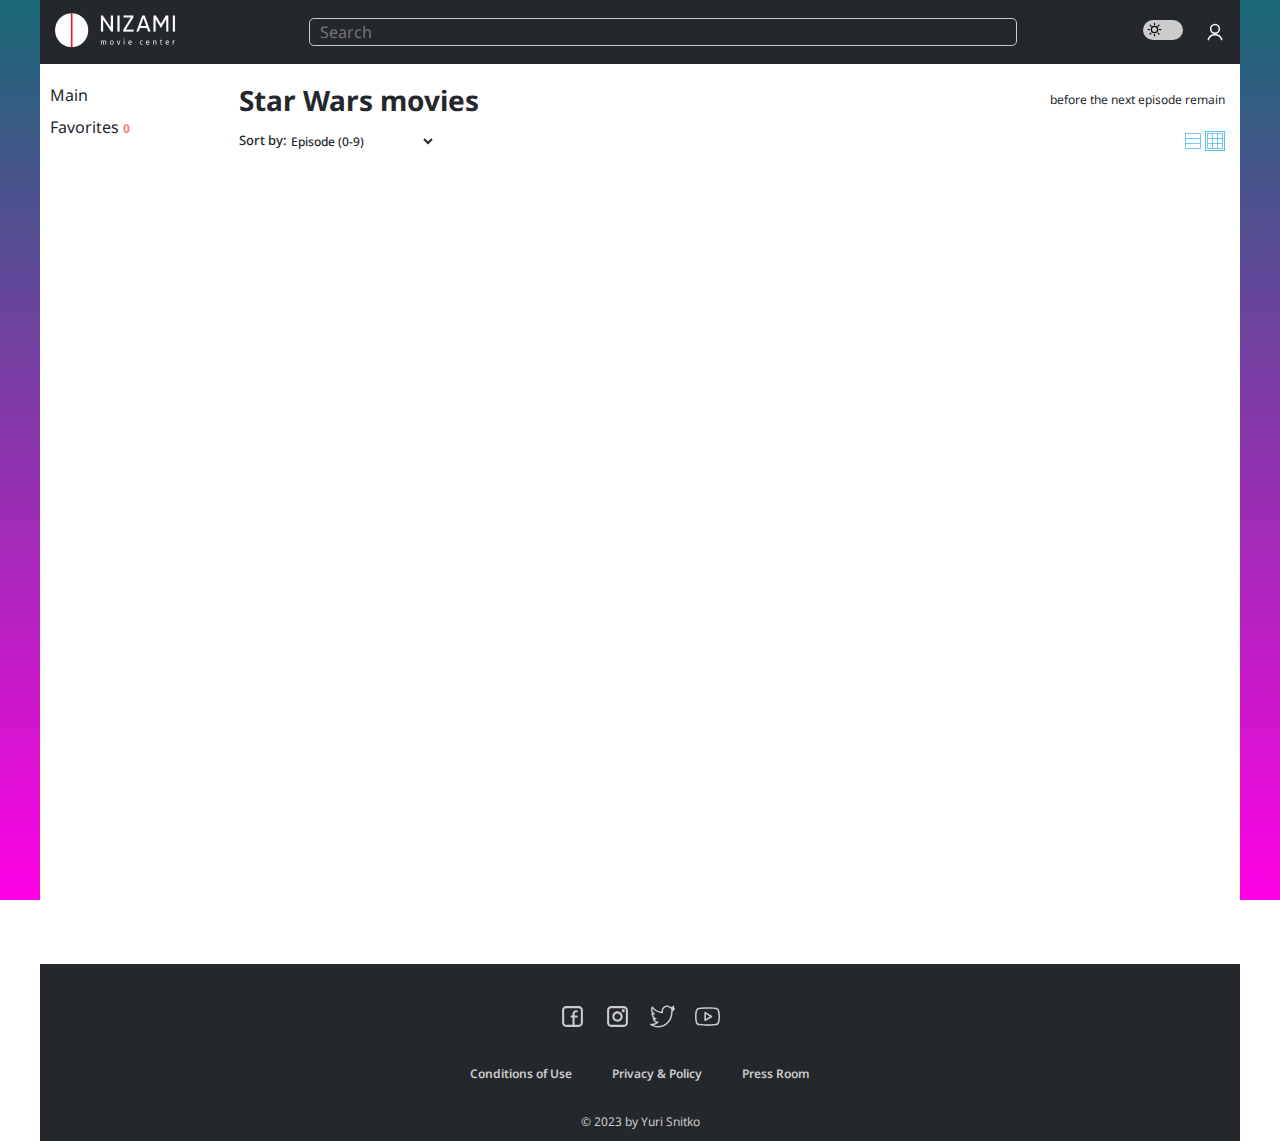
<file: index.html>
<!DOCTYPE html>
<html lang="en">
  <head>
    <meta charset="UTF-8" />
    <meta http-equiv="X-UA-Compatible" content="IE=edge" />
    <meta name="viewport" content="width=device-width, initial-scale=1.0" />
    <link meta name="color-scheme" content="dark">
    <title>Movie app</title>
    <link rel="preconnect" href="https://fonts.googleapis.com" />
    <link rel="preconnect" href="https://fonts.gstatic.com" crossorigin />
    <link
      href="https://fonts.googleapis.com/css2?family=Noto+Sans:wght@400;700&display=swap"
      rel="stylesheet"
    />
    <link
      rel="shortcut icon"
      href="./img/mando-favicon.svg"
      type="image/x-icon"
    />
    <link rel="stylesheet" href="./style/style.css" />
  </head>
  <body>
    <div class="container">
      <header>
        <div class="header-container">
          <div class="header-content">
            <a href="./index.html" class="header-logo">
              <img src="./img/logo.png" alt="" />
            </a>
            <form action="" class="search-form" onsubmit="searchItems(event)">
              <input type="search" id="search-input" placeholder="Search" />
            </form>
            <div class="header-elements">
              <div class="color-scheme-toggle">
                <label class="switch">
                  <input
                    type="checkbox"
                    id="checkbox"
                    onchange="toggleTheme()"
                  />
                  <span class="slider round"></span>
                </label>
              </div>
              <button
                type="button"
                class="authorization"
                onclick="openDialog()"
              ></button>
            </div>
          </div>
        </div>
      </header>
      <main class="main-container">
        <div class="menu-section">
          <ul class="main-navigation" onclick="onNavigationClick(event)">
            <li>
              <a href="./index.html">Main</a>
            </li>
            <li>
              <span class="favorites-category">
                Favorites <span class="favorites-items"></span
              ></span>
              <ul class="favorites"></ul>
            </li>
          </ul>
        </div>
        <div class="movies-container">
          <div class="movies-container-header">
            <h3>Star Wars movies</h3>
            <div class="release-block">
              <img class="flashing-dot" src="./img/dot.svg" alt="" />
              <p class="release-time"></p>
            </div>
          </div>
          <div class="action-on-movies">
            <div class="action-sorting">
              <span>Sort by:</span>
              <select name="sort" id="sorting" onchange="OnSortingItems()">
                <option value="1">Episode (0-9)</option>
                <option value="2">Episode (9-0)</option>
                <option value="5">Release date (Oldest)</option>
                <option value="6">Release date (Newest)</option>
              </select>
            </div>
            <div class="action-toggle-layout">
              <label class="layout row">
                <input
                  type="radio"
                  class="layouts"
                  name="changeLayout"
                  onchange="OnChangeLayout()"
                />
                <span class="checkmark"></span>
              </label>
              <label class="layout tile">
                <input
                  type="radio"
                  class="layouts"
                  name="changeLayout"
                  onchange="OnChangeLayout()"
                  checked
                />
                <span class="checkmark"></span>
              </label>
            </div>
          </div>
          <div class="movie-items"></div>
        </div>
      </main>
      <footer>
        <ul class="social-links">
          <li>
            <a href="https://ru-ru.facebook.com/" target="_blank"
              ><img src="./img/facebook.svg" alt="facebook"
            /></a>
          </li>
          <li>
            <a href="https://www.instagram.com/" target="_blank"
              ><img src="./img/instagram.svg" alt="instagram"
            /></a>
          </li>
          <li>
            <a href="https://twitter.com" target="_blank"
              ><img src="./img/twitter.svg" alt="twitter"
            /></a>
          </li>
          <li>
            <a href="https://www.youtube.com/" target="_blank"
              ><img src="./img/youtube.svg" alt="youtube"
            /></a>
          </li>
        </ul>
        <div class="conditions-links">
          <a href="">Conditions of Use</a>
          <a href="">Privacy &AMP; Policy</a>
          <a href="">Press Room</a>
        </div>
        <p class="copyright">&COPY; 2023 by Yuri Snitko</p>
      </footer>
      <script src="./script/data.js"></script>
      <script src="./script/utilites.js"></script>
      <script src="./script/script.js"></script>
      <script src="./script/favorites.js"></script>
      <script src="./script/movies_page.js"></script>
    </div>
  </body>
</html>
</file>
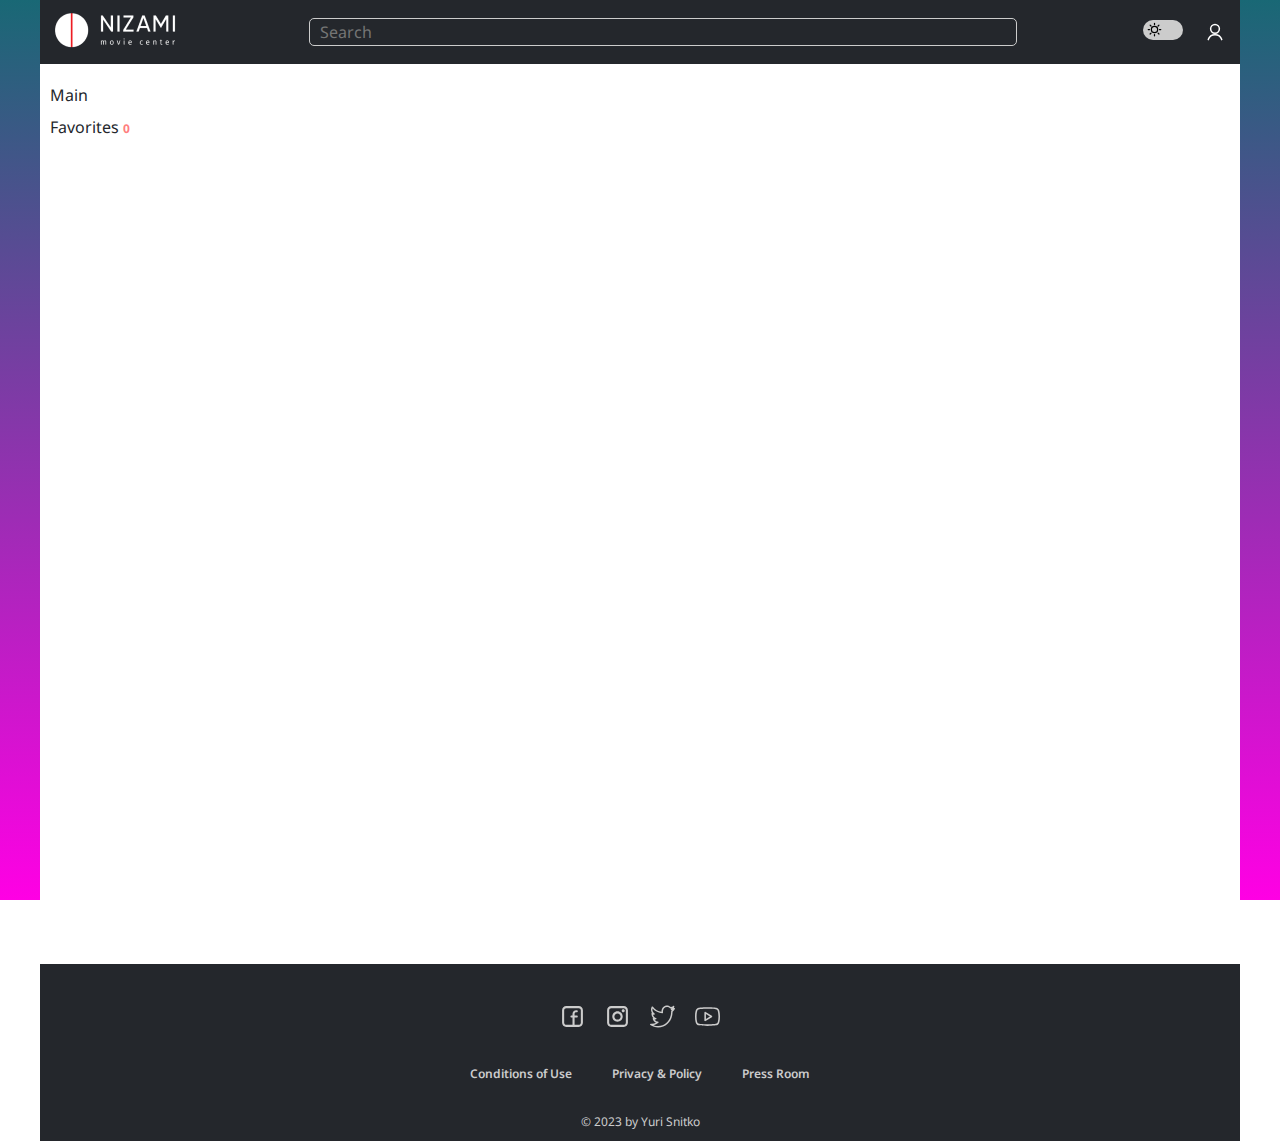
<file: character.html>
<!DOCTYPE html>
<html lang="en">
  <head>
    <meta charset="UTF-8" />
    <meta http-equiv="X-UA-Compatible" content="IE=edge" />
    <meta name="viewport" content="width=device-width, initial-scale=1.0" />
    <title>Movie app</title>
    <link rel="preconnect" href="https://fonts.googleapis.com" />
    <link rel="preconnect" href="https://fonts.gstatic.com" crossorigin />
    <link
      href="https://fonts.googleapis.com/css2?family=Noto+Sans:wght@400;700&display=swap"
      rel="stylesheet"
    />
    <link
      rel="shortcut icon"
      href="./img/mando-favicon.svg"
      type="image/x-icon"
    />
    <link rel="stylesheet" href="./style/style.css" />
  </head>
  <body>
    <div class="container">
      <header>
        <div class="header-container">
          <div class="header-content">
            <a href="./index.html" class="header-logo">
              <img src="./img/logo.png" alt="" />
            </a>
            <form action="" class="search-form" onsubmit="searchItems(event)">
              <input type="search" id="search-input" placeholder="Search" />
            </form>
            <div class="header-elements">
              <div class="color-scheme-toggle">
                <label class="switch">
                  <input
                    type="checkbox"
                    id="checkbox"
                    onchange="toggleTheme()"
                  />
                  <span class="slider round"></span>
                </label>
              </div>
              <button
                type="button"
                class="authorization"
                onclick="openDialog()"
              ></button>
            </div>
          </div>
        </div>
      </header>
      <main class="main-container">
        <div class="menu-section">
          <ul class="main-navigation" onclick="onNavigationClick(event)">
            <li>
              <a href="./index.html">Main</a>
            </li>
            <li>
              <span class="favorites-category">
                Favorites <span class="favorites-items"></span
              ></span>
              <ul class="favorites"></ul>
            </li>
          </ul>
        </div>
        <div class="movies-cont"></div>
      </main>
      <footer>
        <ul class="social-links">
          <li>
            <a href="https://ru-ru.facebook.com/" target="_blank"
              ><img src="./img/facebook.svg" alt="facebook"
            /></a>
          </li>
          <li>
            <a href="https://www.instagram.com/" target="_blank"
              ><img src="./img/instagram.svg" alt="instagram"
            /></a>
          </li>
          <li>
            <a href="https://twitter.com" target="_blank"
              ><img src="./img/twitter.svg" alt="twitter"
            /></a>
          </li>
          <li>
            <a href="https://www.youtube.com/" target="_blank"
              ><img src="./img/youtube.svg" alt="youtube"
            /></a>
          </li>
        </ul>
        <div class="conditions-links">
          <a href="">Conditions of Use</a>
          <a href="">Privacy &AMP; Policy</a>
          <a href="">Press Room</a>
        </div>
        <p class="copyright">&COPY; 2023 by Yuri Snitko</p>
      </footer>
      <script src="./script/data.js"></script>
      <script src="./script/utilites.js"></script>
      <script src="./script/script.js"></script>
      <script src="./script/favorites.js"></script>
      <script src="./script/character_about.js"></script>
    </div>
  </body>
</html>
</file>
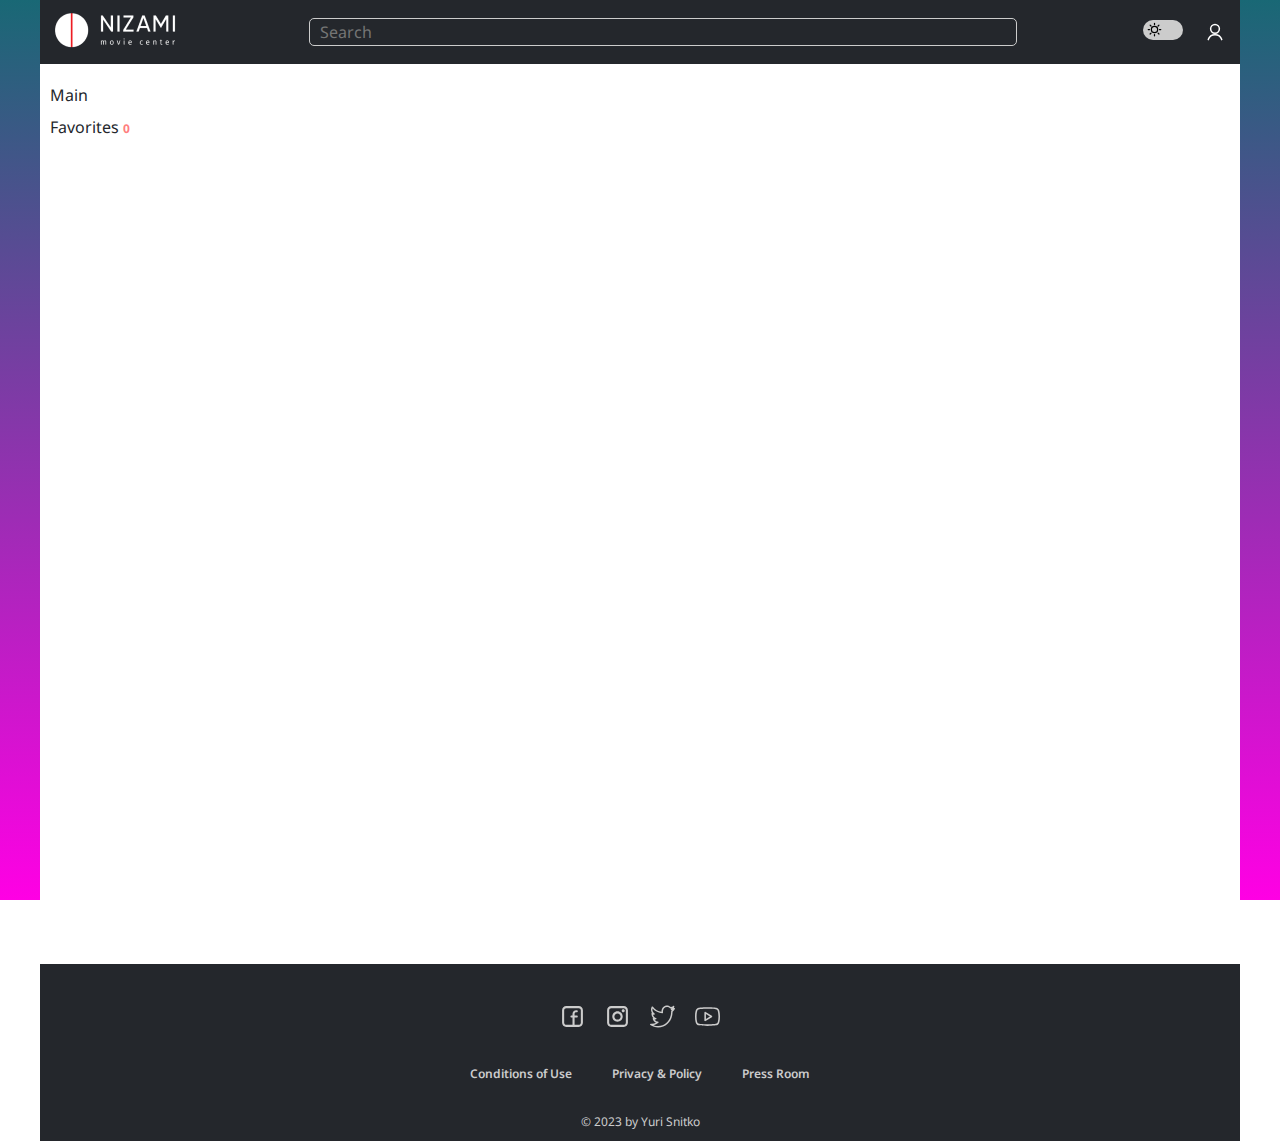
<file: film.html>
<!DOCTYPE html>
<html lang="en">
  <head>
    <meta charset="UTF-8" />
    <meta http-equiv="X-UA-Compatible" content="IE=edge" />
    <meta name="viewport" content="width=device-width, initial-scale=1.0" />
    <title>Movie app</title>
    <link rel="preconnect" href="https://fonts.googleapis.com" />
    <link rel="preconnect" href="https://fonts.gstatic.com" crossorigin />
    <link
      href="https://fonts.googleapis.com/css2?family=Noto+Sans:wght@400;700&display=swap"
      rel="stylesheet"
    />
    <link
      rel="shortcut icon"
      href="./img/mando-favicon.svg"
      type="image/x-icon"
    />
    <link rel="stylesheet" href="./style/style.css" />
  </head>
  <body>
    <div class="container">
      <header>
        <div class="header-container">
          <div class="header-content">
            <a href="./index.html" class="header-logo">
              <img src="./img/logo.png" alt="" />
            </a>
            <form action="" class="search-form" onsubmit="searchItems(event)">
              <input type="search" id="search-input" placeholder="Search" />
            </form>
            <div class="header-elements">
              <div class="color-scheme-toggle">
                <label class="switch">
                  <input
                    type="checkbox"
                    id="checkbox"
                    onchange="toggleTheme()"
                  />
                  <span class="slider round"></span>
                </label>
              </div>
              <button
                type="button"
                class="authorization"
                onclick="openDialog()"
              ></button>
            </div>
          </div>
        </div>
      </header>
      <main class="main-container">
        <div class="menu-section">
          <ul class="main-navigation" onclick="onNavigationClick(event)">
            <li>
              <a href="./index.html">Main</a>
            </li>
            <li>
              <span class="favorites-category">
                Favorites <span class="favorites-items"></span
              ></span>
              <ul class="favorites"></ul>
            </li>
          </ul>
        </div>
        <div class="movies-container"></div>
      </main>
      <footer>
        <ul class="social-links">
          <li>
            <a href="https://ru-ru.facebook.com/" target="_blank"
              ><img src="./img/facebook.svg" alt="facebook"
            /></a>
          </li>
          <li>
            <a href="https://www.instagram.com/" target="_blank"
              ><img src="./img/instagram.svg" alt="instagram"
            /></a>
          </li>
          <li>
            <a href="https://twitter.com" target="_blank"
              ><img src="./img/twitter.svg" alt="twitter"
            /></a>
          </li>
          <li>
            <a href="https://www.youtube.com/" target="_blank"
              ><img src="./img/youtube.svg" alt="youtube"
            /></a>
          </li>
        </ul>
        <div class="conditions-links">
          <a href="">Conditions of Use</a>
          <a href="">Privacy &AMP; Policy</a>
          <a href="">Press Room</a>
        </div>
        <p class="copyright">&COPY; 2023 by Yuri Snitko</p>
      </footer>
      <script src="./script/data.js"></script>
      <script src="./script/utilites.js"></script>
      <script src="./script/script.js"></script>
      <script src="./script/favorites.js"></script>
      <script src="./script/movie_about.js" async></script>
    </div>
  </body>
</html>
</file>
<file: style/style.css>
@import url(./reset.css);

:root {
  --clr-body: linear-gradient(
    180deg,
    rgba(25, 104, 117, 1) 0%,
    rgba(255, 0, 228, 1) 100%
  );
  --clr-boxshadow-character: -1px 0px 12px 2px rgba(0, 0, 0, 0.5);
  --clr-boxshadow-movie: -1px 0px 12px 2px rgba(0, 0, 0, 0.9);
  --clr-primary: #ccc;
  --clr-secondary: #24272c;
  --clr-header-footer: #24272c;
  --clr-number-episode: #ff0000;
  --clr-rating-background: #25af60;
  --clr-main-container: #ffffff;
  --clr-rating-text: #ffffff;
  --clr-movie-info: #5abcf5;
  --clr-links: #ccc;
  --clr-timer: #ff7e7e;
  --clr-border-bookmarks: #5abcf5;
  --clr-background-dialog: rgba(202, 199, 199, 0.4);
  --ff-primary: "Noto Sans", sans-serif;
  /* --ff-secondary: "Star Wars", sans-serif; */
  --fz-primary: 14px;
}

body {
  background: var(--clr-body);
  background-attachment: fixed;
  font-family: var(--ff-primary);
}

.dark-theme {
  --clr-primary: #24272c;
  --clr-secondary: #ccc;
  --clr-main-container: #24272c;
  --clr-boxshadow-character: -1px 0px 12px 2px rgba(249, 241, 241, 0.4);
  --clr-boxshadow-movie: -1px 0px 12px 2px rgba(249, 241, 241, 0.4);
}

.container {
  max-width: 1200px;
  margin: 0 auto;
}

main {
  display: grid;
  min-height: 100vh;
  grid-template-columns: 180px 1fr;
  gap: 4px;
  background-color: var(--clr-main-container);
}

h3 {
  font-size: 28px;
  color: var(--clr-secondary);
}

.movies-container-header {
  display: flex;
  flex-direction: row;
  justify-content: space-between;
  align-items: center;
  gap: 20px;
  margin-bottom: 10px;
}

/* header */

.header-content {
  width: 100%;
  display: flex;
  justify-content: space-between;
  align-items: center;
  padding: 10px;
  background-color: var(--clr-header-footer);
}

.header-container {
  display: flex;
  flex-direction: column;
  width: 100%;
  align-items: center;
  max-width: 1200px;
  margin: 0 auto;
  align-items: center;
}

.header-container > img {
  display: block;
  width: 100%;
}

.authorization {
  width: 30px;
  height: 30px;
  background: url(../img/auth_btn.svg) no-repeat center;
  border: none;
}

.header-elements {
  display: flex;
  align-items: center;
  gap: 50px;
}

.search-form {
  width: 60%;
}

#search-input {
  width: 100%;
  padding-inline: 10px;
  border-radius: 5px;
  border: 1px solid #ccc;
  background-color: transparent;
  outline: none;
  color: #ccc;
}

.release-time {
  text-align: end;
  font-size: 12px;
  color: var(--clr-secondary);
}

.release-time span {
  color: var(--clr-timer);
}

.seconds-left {
  display: inline-block;
  width: 12px;
}

.release-block {
  display: flex;
  align-items: center;
  gap: 5px;
}

/* sort and toggle layout */
.action-on-movies {
  display: flex;
  justify-content: space-between;
  align-items: center;
  padding-bottom: 10px;
}

.action-toggle-layout {
  display: flex;
  gap: 2px;
}

.toggle-rows,
.toggle-tile {
  padding: 0;
  width: 20px;
  height: 20px;
  border: none;
}

.toggle-tile {
  background: url(../img/table-row.svg) no-repeat center;
  background-size: cover;
}

.toggle-rows {
  background: url(../img/table-tile.svg) no-repeat center;
  background-size: cover;
}

#sorting {
  border: none;
  background: none;
  font-size: 12px;
  font-weight: 500;
  color: var(--clr-secondary);
}

.action-sorting {
  display: flex;
  color: var(--clr-secondary);
}

.action-sorting span {
  font-size: 13px;
  font-weight: 500;
}

.sort-options {
  margin-left: 10px;
}

.switch {
  position: relative;
  display: inline-block;
}

.switch input {
  opacity: 0;
  width: 0;
  height: 0;
}

.movies-container {
  padding: 15px;
}

.main-navigation {
  padding: 0;
  margin-top: 15px;
  list-style-type: none;
}

.main-navigation li {
  padding: 4px 10px;
}

.main-navigation li span {
  display: inline-block;
  cursor: pointer;
}

.main-navigation li span,
.main-navigation li a {
  background-image: linear-gradient(currentColor, currentColor);
  background-position: 0% 100%;
  background-repeat: no-repeat;
  background-size: 0% 2px;
  transition: background-size 0.3s;
  text-decoration: none;
  color: var(--clr-secondary);
}

.main-navigation li span:hover,
.main-navigation li a:hover {
  background-size: 100% 2px;
}

.categories-items {
  padding: 0;
  list-style-type: none;
}

.movie-items {
  display: grid;
  grid-template-columns: repeat(auto-fill, 230px);
  gap: 20px;
  justify-content: space-between;
}

.active-layout {
  grid-template-columns: none;
  justify-content: left;
}

.active-layout .movie-item {
  flex-direction: inherit;
}

.movie-item {
  display: flex;
  flex-direction: column;
  cursor: pointer;
  text-decoration: none;
}

.movie-crawl {
  display: -webkit-box;
  margin-bottom: 20px;
  -webkit-line-clamp: 3;
  -webkit-box-orient: vertical;
  overflow: hidden;
  font-size: 12px;
  color: var(--clr-secondary);
}

.movie-cover {
  display: block;
  width: 100%;
  border-radius: 10px;
  aspect-ratio: 2 / 3;
  object-fit: cover;
}

.img-container {
  position: relative;
  width: 100%;
  border-radius: 10px;
}

.img-container:hover {
  transform: scale(1.01);
  transition: 0.4s;
  box-shadow: var(--clr-boxshadow-movie);
}

.character-cover:hover {
  transition: 0.4s;
  box-shadow: var(--clr-boxshadow-character);
}

.movie-rating {
  display: inline-block;
  padding-inline: 5px;
  position: absolute;
  left: 10px;
  bottom: 20px;
  color: var(--clr-rating-text);
  background-color: var(--clr-rating-background);
  font-size: 12px;
}

.movie-info {
  padding: 10px 0px 10px 10px;
}

.movie-title {
  margin-bottom: 10px;
  font-weight: 700;
}

.movie-title span {
  color: var(--clr-secondary);
}

.movie-created,
.movie-episode {
  font-size: 12px;
  color: var(--clr-secondary);
  opacity: 0.5;
}

.movie-episode {
  color: var(--clr-number-episode);
}

.slider {
  position: absolute;
  cursor: pointer;
  top: 0;
  left: 0;
  right: 0;
  bottom: 0;
  background-color: #ccc;
  -webkit-transition: 0.4s;
  transition: 0.4s;
}

.slider:before {
  position: absolute;
  content: "";
  height: 15px;
  width: 15px;
  left: 4px;
  bottom: 3px;
  background: url(../img/sun.svg) no-repeat center;
  -webkit-transition: 0.4s;
  transition: 0.4s;
}

input:checked + .slider {
  background-color: #ccc;
}

input:checked + .slider::before {
  background: url(../img/moon.svg) no-repeat center;
  background-color: var(--clr-primary);
}

input:checked + .slider:before {
  -webkit-transform: translateX(18px);
  -ms-transform: translateX(18px);
  transform: translateX(18px);
}

.slider.round {
  width: 40px;
  height: 20px;
  border-radius: 20px;
}

.slider.round:before {
  border-radius: 50%;
}

footer {
  display: flex;
  flex-direction: column;
  align-items: center;
  justify-content: center;
  padding: 40px 0 10px 0;
  gap: 30px;
  background-color: var(--clr-header-footer);
}

.social-links {
  display: flex;
  padding: 0;
  margin: 0;
  gap: 20px;
  list-style-type: none;
}

.conditions-links {
  display: flex;
  gap: 40px;
}

.conditions-links a {
  font-size: 12px;
  font-weight: 600;
  text-decoration: none;
  color: var(--clr-links);
}

.copyright {
  font-size: 12px;
  color: var(--clr-links);
}

.movie-about {
  display: flex;
  flex-direction: column;
  gap: 20px;
}

.movie-header {
  display: flex;
  justify-content: space-between;
  align-items: center;
}

.movie-header > span {
  font-size: 24px;
  font-weight: 700;
  color: var(--clr-secondary);
}

.add-favorites {
  display: grid;
  place-items: center;
  padding: 5px 15px;
  font-size: 12px;
  white-space: nowrap;
  outline: 1px solid var(--clr-border-bookmarks);
  background-color: transparent;
  border: 1px solid var(--clr-border-bookmarks);
  border-radius: 4px;
  color: var(--clr-border-bookmarks);
  transition: outline-offset 0.1s ease-in-out;
}

.add-favorites:hover {
  outline-offset: 4px;
  outline: 2px solid var(--clr-border-bookmarks);
}

.in-favorites {
  background-color: var(--clr-movie-info);
  color: var(--clr-main-container);
}

.out-favorites {
  background-color: transparent;
}

.favorites {
  display: flex;
  flex-direction: column;
  gap: 10px;
  padding: 0;
  list-style-type: none;
}

.main-navigation li span .favorites-items {
  font-size: 12px;
  font-weight: bold;
  color: var(--clr-timer);
}

.img-about {
  display: block;
  width: 100%;
  margin: 0 auto;
  aspect-ratio: 16/6;
  object-fit: contain;
}

.favorites-cover {
  width: 100%;
  aspect-ratio: 16/6;
  border-radius: 10px;
}

.main-navigation li .favorites-item {
  padding: 0;
}

.main-navigation li .favorites-link {
  display: flex;
  margin-top: 10px;
  gap: 4px;
  font-size: 12px;
  background-image: none;
}

.favorites-link:hover {
  opacity: 0.7;
}

.movie-additional-info {
  display: flex;
  flex-direction: row;
  justify-content: space-between;
  padding-inline: 18px;
}

.movie-additional-info span {
  color: var(--clr-movie-info);
}

.director-producer-info,
.release-creating-info {
  display: flex;
  flex-direction: column;
  gap: 10px;
  font-size: 12px;
  color: var(--clr-secondary);
}

.movie-story h3 {
  padding-left: 18px;
  color: var(--clr-secondary);
}

.movie-story p {
  margin-top: 10px;
  text-indent: 18px;
  text-align: justify;
  color: var(--clr-secondary);
}

.characters > span {
  padding-left: 18px;
  font-size: 18px;
  font-weight: 700;
  color: var(--clr-secondary);
}

.characters-container {
  display: grid;
  position: relative;
  grid-template-columns: repeat(auto-fill, 120px);
  margin-top: 20px;
  padding-bottom: 45px;
  gap: 15px;
  grid-row-gap: 20px;
  justify-content: space-between;
}

.character-link {
  display: flex;
  width: 100%;
  flex-direction: column;
  align-items: center;
  justify-content: center;
  margin-bottom: 10px;
  cursor: pointer;
  text-decoration: none;
  color: var(--clr-secondary);
}

.character-title {
  margin-top: 5px;
  font-size: 12px;
}

.character-cover {
  width: 100%;
  aspect-ratio: 1;
  border-radius: 15%;
  object-fit: cover;
  object-position: top;
}

#loadMoreCharacters {
  position: absolute;
  bottom: 0%;
  left: 50%;
  width: 40px;
  height: 40px;
  transform: translate(-50%, -50%);
  background: url(../img/more.svg) no-repeat center;
  background-color: transparent;
  border-radius: 50%;
  border: none;
}

.character-about {
  display: flex;
  justify-content: space-between;
  padding: 15px;
}

.character-image {
  max-width: 350px;
  max-height: 100%;
  aspect-ratio: 16 / 9;
  object-fit: contain;
  object-position: top;
}

.character-description {
  display: flex;
  width: 100%;
  flex-direction: column;
  padding-left: 10px;
  gap: 4px;
  background: url(../img/mando.svg) no-repeat top right;
}

.character-description > span {
  font-size: 18px;
  font-weight: bold;
  opacity: 0.5;
  color: var(--clr-secondary);
}

.character-name {
  margin-bottom: 20px;
  font-size: 30px;
  font-weight: 700;
}

.character-wiki a {
  text-decoration: none;
  color: var(--clr-movie-info);
}

.character-description p {
  color: var(--clr-secondary);
}

.character-films {
  display: flex;
  flex-direction: row;
  gap: 10px;
}

.character-films a {
  text-decoration: none;
  color: var(--clr-border-bookmarks);
}

.character-films span {
  color: var(--clr-secondary);
}

.character-wiki a:hover,
.character-films a:hover {
  color: var(--clr-rating-background);
}

.character-films-featuring {
  display: flex;
  flex-direction: column;
}

.layout {
  display: block;
  position: relative;
  cursor: pointer;
  width: 20px;
  height: 20px;
  -webkit-user-select: none;
  -moz-user-select: none;
  -ms-user-select: none;
  user-select: none;
}

.row {
  background: url(../img/table-row.svg) no-repeat center;
}

.tile {
  background: url(../img/table-tile.svg) no-repeat center;
}

.layout input {
  position: absolute;
  opacity: 0;
  cursor: pointer;
  height: 0;
  width: 0;
}

.checkmark:after {
  content: "";
  position: absolute;
  display: none;
}

.layout input:checked ~ .checkmark:after {
  display: block;
}

.layout .checkmark:after {
  width: 20px;
  height: 20px;
  border: 1px solid var(--clr-border-bookmarks);
}

/* spinner */
.lds-ring.show {
  display: inline-block;
}

.hidden {
  display: none;
}

.show {
  display: block;
}

.lds-ring {
  display: none;
  position: absolute;
  width: 40px;
  height: 40px;
  bottom: 0%;
  left: 50%;
  transform: translate(-50%, -50%);
}

.lds-ring div {
  box-sizing: border-box;
  display: block;
  position: absolute;
  width: 32px;
  height: 32px;
  margin: 8px;
  border: 4px solid #0697f1;
  border-radius: 50%;
  animation: lds-ring 1.2s cubic-bezier(0.5, 0, 0.5, 1) infinite;
  border-color: #0697f1 transparent transparent transparent;
}

.lds-ring div:nth-child(1) {
  animation-delay: -0.45s;
}

.lds-ring div:nth-child(2) {
  animation-delay: -0.3s;
}

.lds-ring div:nth-child(3) {
  animation-delay: -0.15s;
}

@keyframes lds-ring {
  0% {
    transform: rotate(0deg);
  }
  100% {
    transform: rotate(360deg);
  }
}

.dialog_container {
  position: absolute;
  top: 0;
  width: 100%;
  height: 100%;
  background-color: var(--clr-background-dialog);
}

#form-authorization {
  display: flex;
  flex-direction: column;
  align-items: center;
  width: 15%;
  min-width: 250px;
  position: absolute;
  top: 50%;
  left: 50%;
  transform: translate(-50%, -50%);
  gap: 20px;
  border-top: 4px solid var(--clr-border-bookmarks);
  background-color: var(--clr-main-container);
}

#form-authorization input {
  width: 70%;
  padding: 8px;
  font-size: 12px;
  border: 1px solid;
  outline: none;
}

.pass-validate {
  outline: none;
  border-color: var(--clr-timer);
  color: var(--clr-timer);
}

.small_text {
  color: var(--clr-movie-info);
}

.confirm-button {
  padding: 10px;
  width: 70%;
  background-color: var(--clr-border-bookmarks);
  border: none;
  color: var(--clr-rating-text);
}

.forgot-password {
  width: 100%;
  border: none;
  padding: 10px;
  text-align: center;
  text-decoration: none;
  color: var(--clr-secondary);
  font-size: 12px;
}

.x_button {
  border: none;
  margin-right: 10px;
  margin-top: 5px;
  font-size: 14px;
  font-weight: bold;
  background-color: transparent;
  align-self: end;
  border-radius: 10px;
  color: var(--clr-border-bookmarks);
}

@media screen and (min-width: 601px) and (max-width: 1200px) {
  main {
    grid-template-columns: 0.2fr 1fr;
  }

  .movies-container {
    padding-left: 0;
  }

  .release-block {
    display: none;
  }

  .movie-items {
    gap: 10px;
    justify-content: space-evenly;
  }

  .movie-info {
    width: fit-content;
  }

  .img-container {
    width: auto;
  }

  .active-item {
    flex-direction: row;
  }

  .active-item img {
    /* width: auto; */
    height: 100%;
  }

  .movie-rating {
    display: none;
  }

  .movie-header > span {
    font-size: 22px;
  }

  .character-about {
    padding: 15px 10px;
    gap: 0;
    gap: 15px;
  }

  .character-image {
    width: auto;
    max-width: 40%;
    max-height: 100%;
    aspect-ratio: 16 / 9;
    object-fit: contain;
    object-position: top;
  }
}

@media screen and (min-width: 320px) and (max-width: 600px) {
  .main-container {
    grid-template-columns: auto;
  }

  .release-block {
    display: none;
  }

  .action-toggle-layout {
    display: none;
  }

  .movies-container {
    display: flex;
    flex-direction: column;
    align-items: center;
    padding: 5px;
  }

  .main-navigation {
    display: flex;
    flex-direction: column;
    align-items: center;
    margin-bottom: 0;
  }

  .main-navigation li {
    display: flex;
    flex-direction: column;
    align-items: center;
  }

  li .favorites {
    display: hidden;
    align-items: center;
    flex-direction: row;
    flex-wrap: wrap;
  }

  .header-content {
    flex-wrap: wrap;
    gap: 10px;
  }

  .header-elements {
    gap: 35px;
  }

  .search-form {
    width: 100%;
    order: 3;
  }

  .favorites-cover {
    max-width: 40%;
    margin: 0 auto;
  }

  .main-navigation li span,
  .main-navigation li a {
    background-image: none;
    font-size: 22px;
  }

  .active-layout {
    grid-template-columns: repeat(auto-fill, 230px);
  }

  .active-layout .movie-item {
    flex-direction: column;
  }

  .movie-header {
    justify-content: center;
    flex-wrap: wrap;
    gap: 20px;
  }

  .movie-header span {
    text-align: center;
    font-size: 22px;
  }

  .character-about {
    flex-direction: column;
    align-items: center;
    margin-bottom: 15px;
  }

  .character-image {
    max-width: 80%;
    padding: 0;
    margin: 0 auto;
    aspect-ratio: inherit;
  }

  .character-description {
    margin-top: 15px;
    align-items: center;
    padding: 0;
    background: url(../img/mando.svg) no-repeat center;
  }

  .characters-container {
    justify-content: space-evenly;
  }

  .action-on-movies {
    margin-bottom: 10px;
  }

  .categories-items li a {
    font-size: 18px;
  }

  .main-navigation li span .favorites-items {
    font-size: 12px;
  }

  .movie-items {
    grid-template-columns: repeat(auto-fill, 320px);
  }

  .character-films {
    flex-direction: column;
  }

  .character-films-featuring {
    align-items: center;
  }

  .character-films > span {
    text-align: center;
  }

  .movie-additional-info {
    padding-inline: 0;
  }

  .character-wiki {
    text-align: center;
  }
}
</file>
